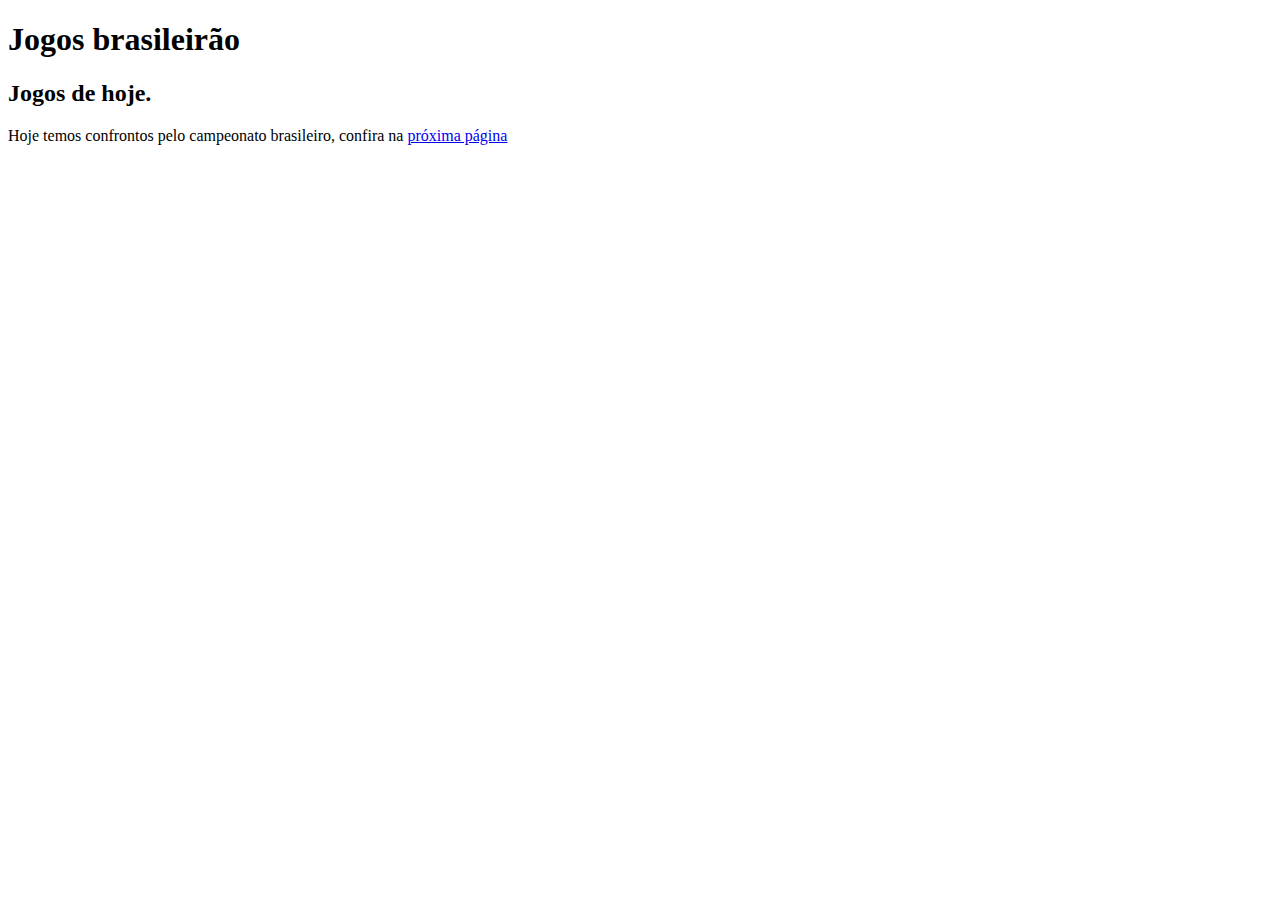
<file: links/index.html>
<!DOCTYPE html>
<html lang="pt-br">
<head>
    <meta charset="UTF-8">
    <meta name="viewport" content="width=device-width, initial-scale=1.0">
    <title>Links</title>
</head>
<body>
    <h1>Jogos brasileirão</h1>
    <h2>Jogos de hoje.</h2>
    <p>Hoje temos confrontos pelo campeonato brasileiro, confira na <a href="confonto.html" rel="next">próxima página</a></p>
</body>
</html>
</file>
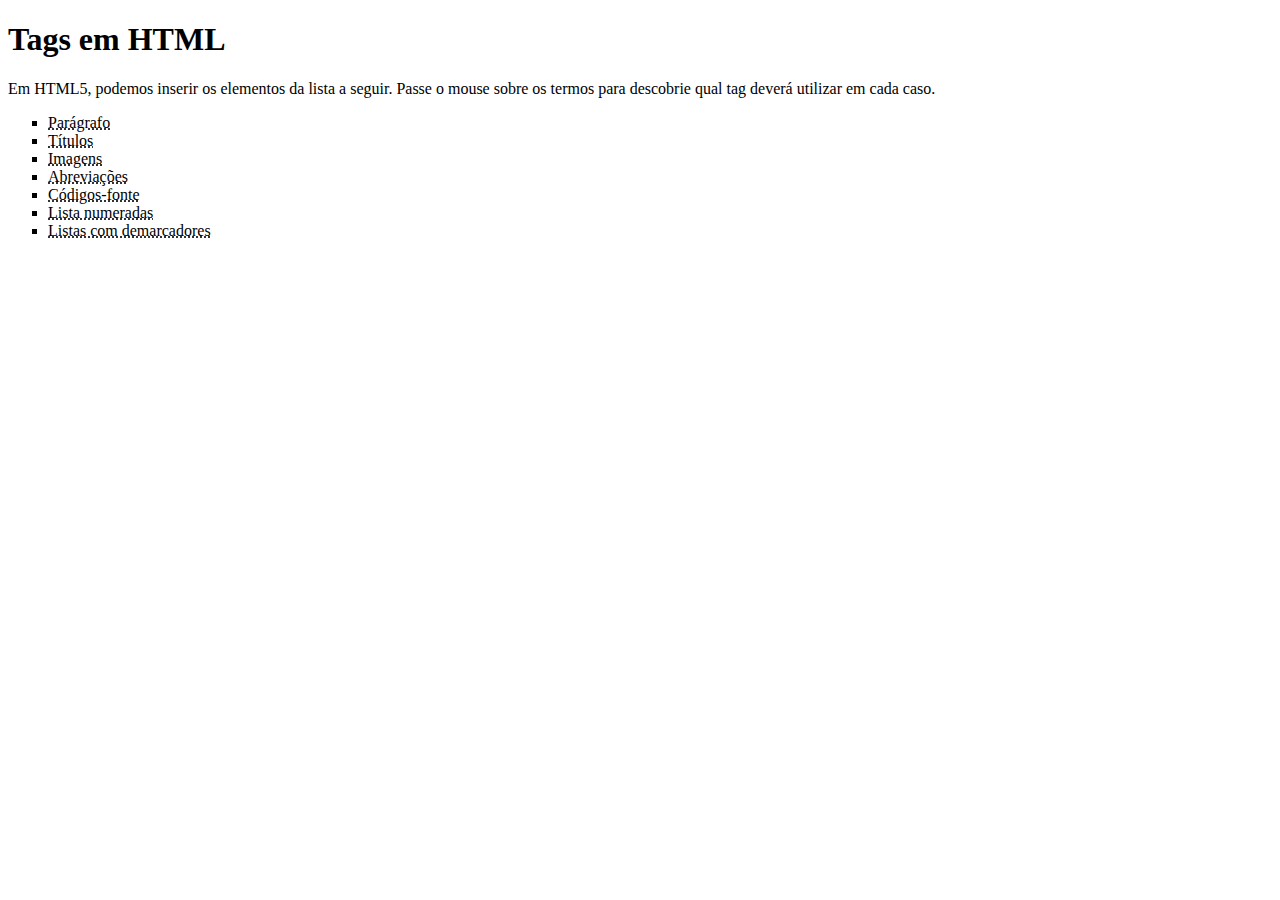
<file: Desafios/desafio006/index.html>
<!DOCTYPE html>
<html lang="pt-br">
<head>
    <meta charset="UTF-8">
    <meta name="viewport" content="width=device-width, initial-scale=1.0">
    <title>Tags HTML</title>
</head>
<body>
    <h1>Tags em HTML</h1>
    <p>Em HTML5, podemos inserir os elementos da lista a seguir. Passe o mouse sobre os termos para descobrie qual tag deverá utilizar em cada caso.</p>
    <ul type="square">
        <li><abbr title="Use a tag <p>">Parágrafo</abbr></li>
        <li><abbr title="Use a tag <h>">Títulos</abbr></li>
        <li><abbr title="Use a tag img>">Imagens</abbr></li>
        <li><abbr title="Use a tag <abbr>">Abreviações</abbr></li>
        <li><abbr title="Use a tag <code>">Códigos-fonte</abbr></li>
        <li><abbr title="Use a tag <ol>">Lista numeradas</abbr></li>
        <li><abbr title="Use a tag <ul>">Listas com demarcadores</abbr></li>
    </ul>
</body>
</html>
</file>
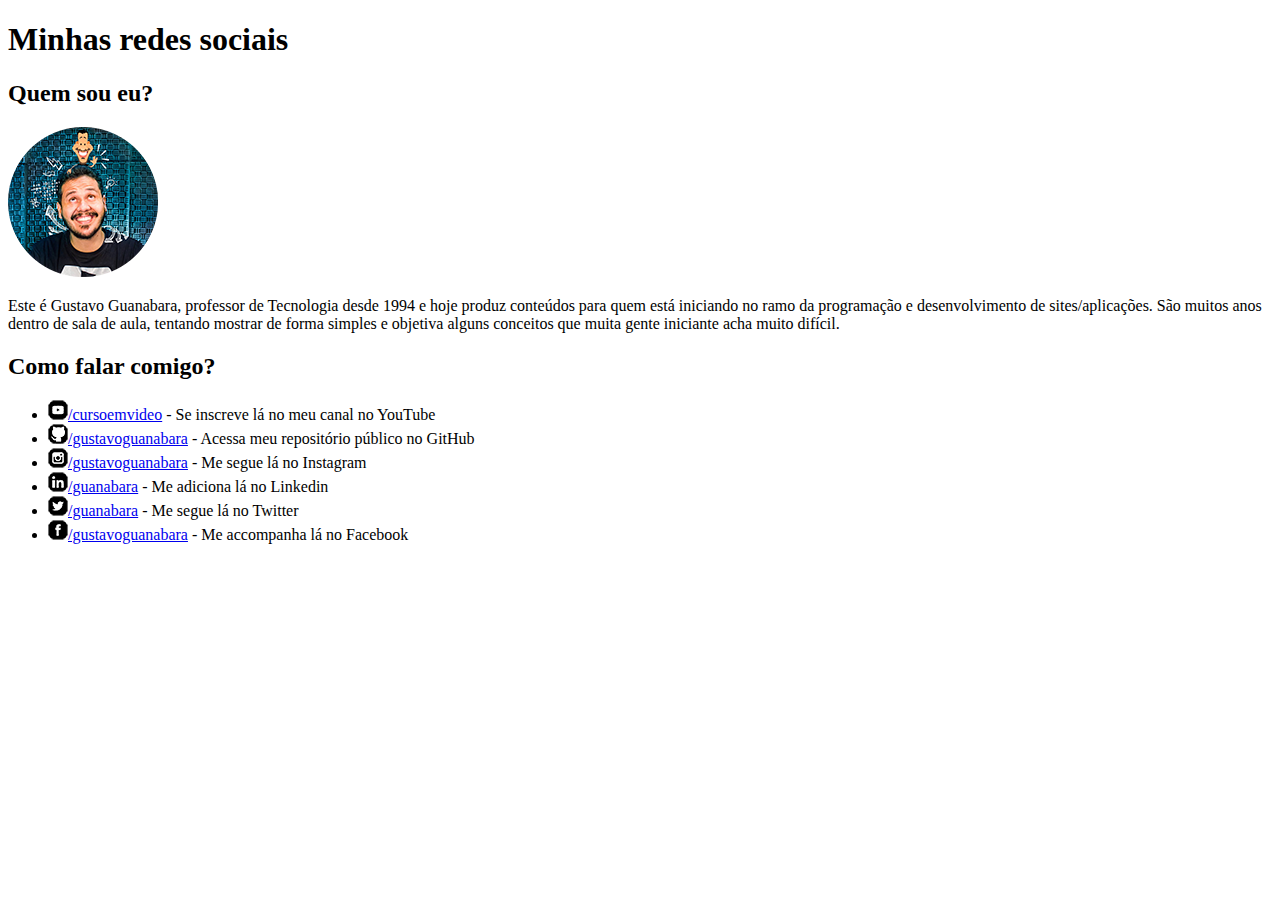
<file: Desafios/desafio007/index.html>
<!DOCTYPE html>
<html lang="pt-br">
<head>
    <meta charset="UTF-8">
    <meta name="viewport" content="width=device-width, initial-scale=1.0">
    <title>Social</title>
</head>
<body>
    <h1>Minhas redes sociais</h1>
    <h2>Quem sou eu?</h2>
    <img src="imagem/foto-perfil-guanabara.png" alt="">
    <p>Este é Gustavo Guanabara, professor de Tecnologia desde 1994 e hoje produz conteúdos para quem está iniciando no ramo da programação e desenvolvimento de sites/aplicações. São muitos anos dentro de sala de aula, tentando mostrar de forma simples e objetiva alguns conceitos que muita gente iniciante acha muito difícil.</p>
    <h2>Como falar comigo?</h2>
    <ul>
        <li><img src="imagem/icone-youtube.png" alt=""><a href="https://youtube.com/cursoemvideo" target="_blank" rel="external">/cursoemvideo</a> - Se inscreve lá no meu canal no YouTube</li>
        <li><img src="imagem/icone-github.png" alt=""><a href="https://gustavoguanabara.github.io" target="_blank" rel="external">/gustavoguanabara</a> - Acessa meu repositório público no GitHub</li>
        <li><img src="imagem/icone-instagram.png" alt=""><a href="https://instagram.com/gustavoguanabara" target="_blank" rel="external">/gustavoguanabara</a> - Me segue lá no Instagram</li>
        <li><img src="imagem/icone-linkedin.png" alt=""><a href="https://br.linkedin.com/guanabara" target="_blank" rel="external">/guanabara</a> - Me adiciona lá no Linkedin</li>
        <li><img src="imagem/icone-twitter.png" alt=""><a href="https://twitter.com/guanabara" target="_blank" rel="external">/guanabara</a> - Me segue lá no Twitter</li>
        <li><img src="imagem/icone-facebook.png" alt=""><a href="https://facebook.com/gustavoguanabara" target="_blank" rel="external">/gustavoguanabara</a> - Me accompanha lá no Facebook</li>
    </ul>
</body>
</html>
</file>
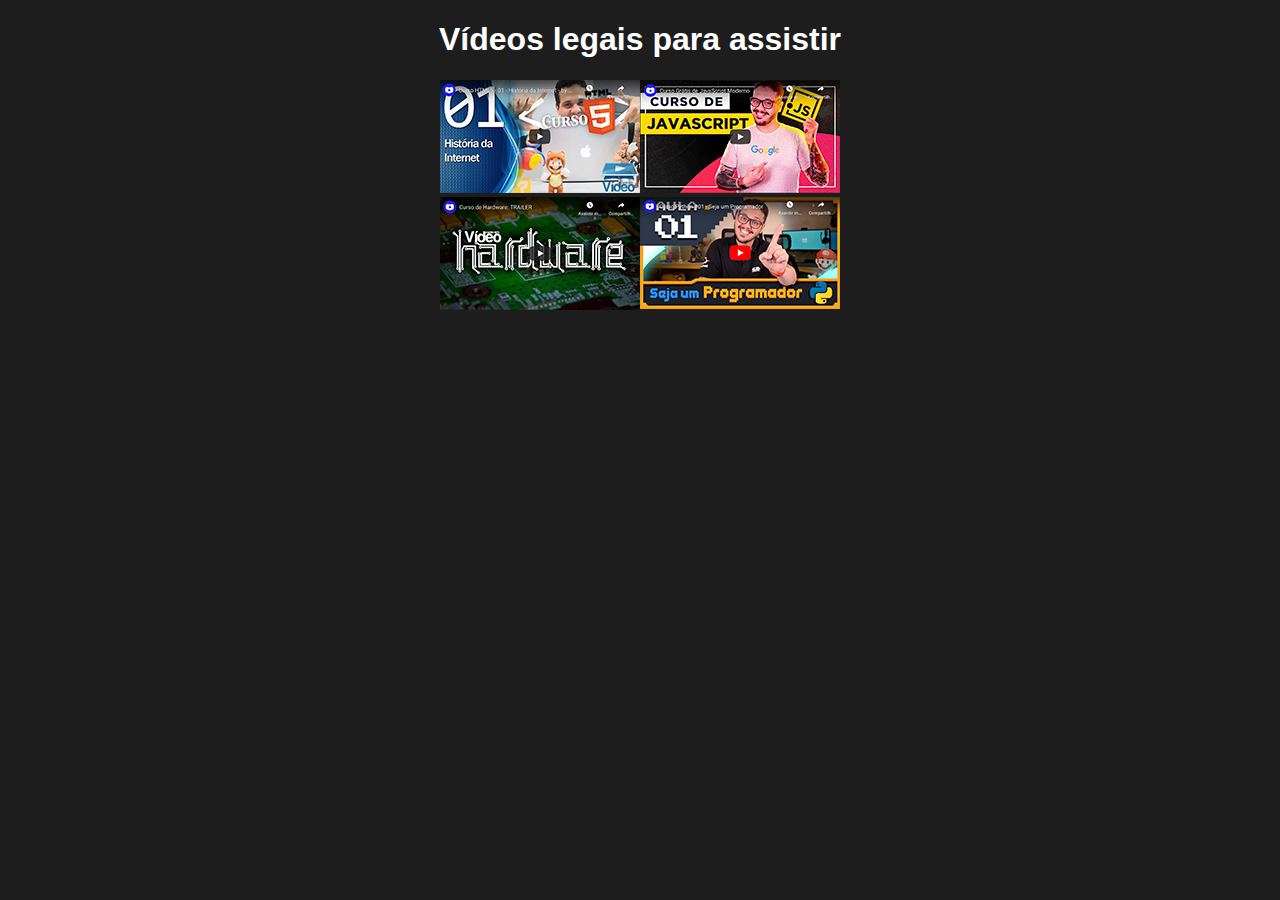
<file: Desafios/desafio009/index.html>
<!DOCTYPE html>
<html lang="pt-br">
<head>
    <meta charset="UTF-8">
    <meta name="viewport" content="width=device-width, initial-scale=1.0">
    <title>Meus vídeos</title>
    <link rel="stylesheet" href="style.css">
</head>
<body>
    <h1>Vídeos legais para assistir</h1>
    <div class="centro">
        <a href="curso-html5.html" rel="next" id="html5"><img src="imagens/thumb-html.png" alt="Curso HTML5"></a>
        <a href="curso-js.html" rel="next" id="js"><img src="imagens/thumb-js.png" alt="Curso JavaScript"></a>
    </div>
    <div class="centro">
        <a href="curso-hardware.html" rel="next" id="hardware"><img src="imagens/thumb-hardware.png" alt="Curso Hardware"></a>
        <a href="curso-python.html" rel="next" id="python"><img src="imagens/thumb-python.png" alt="Curso Python"></a>
    </div>
</body>
</html>
</file>
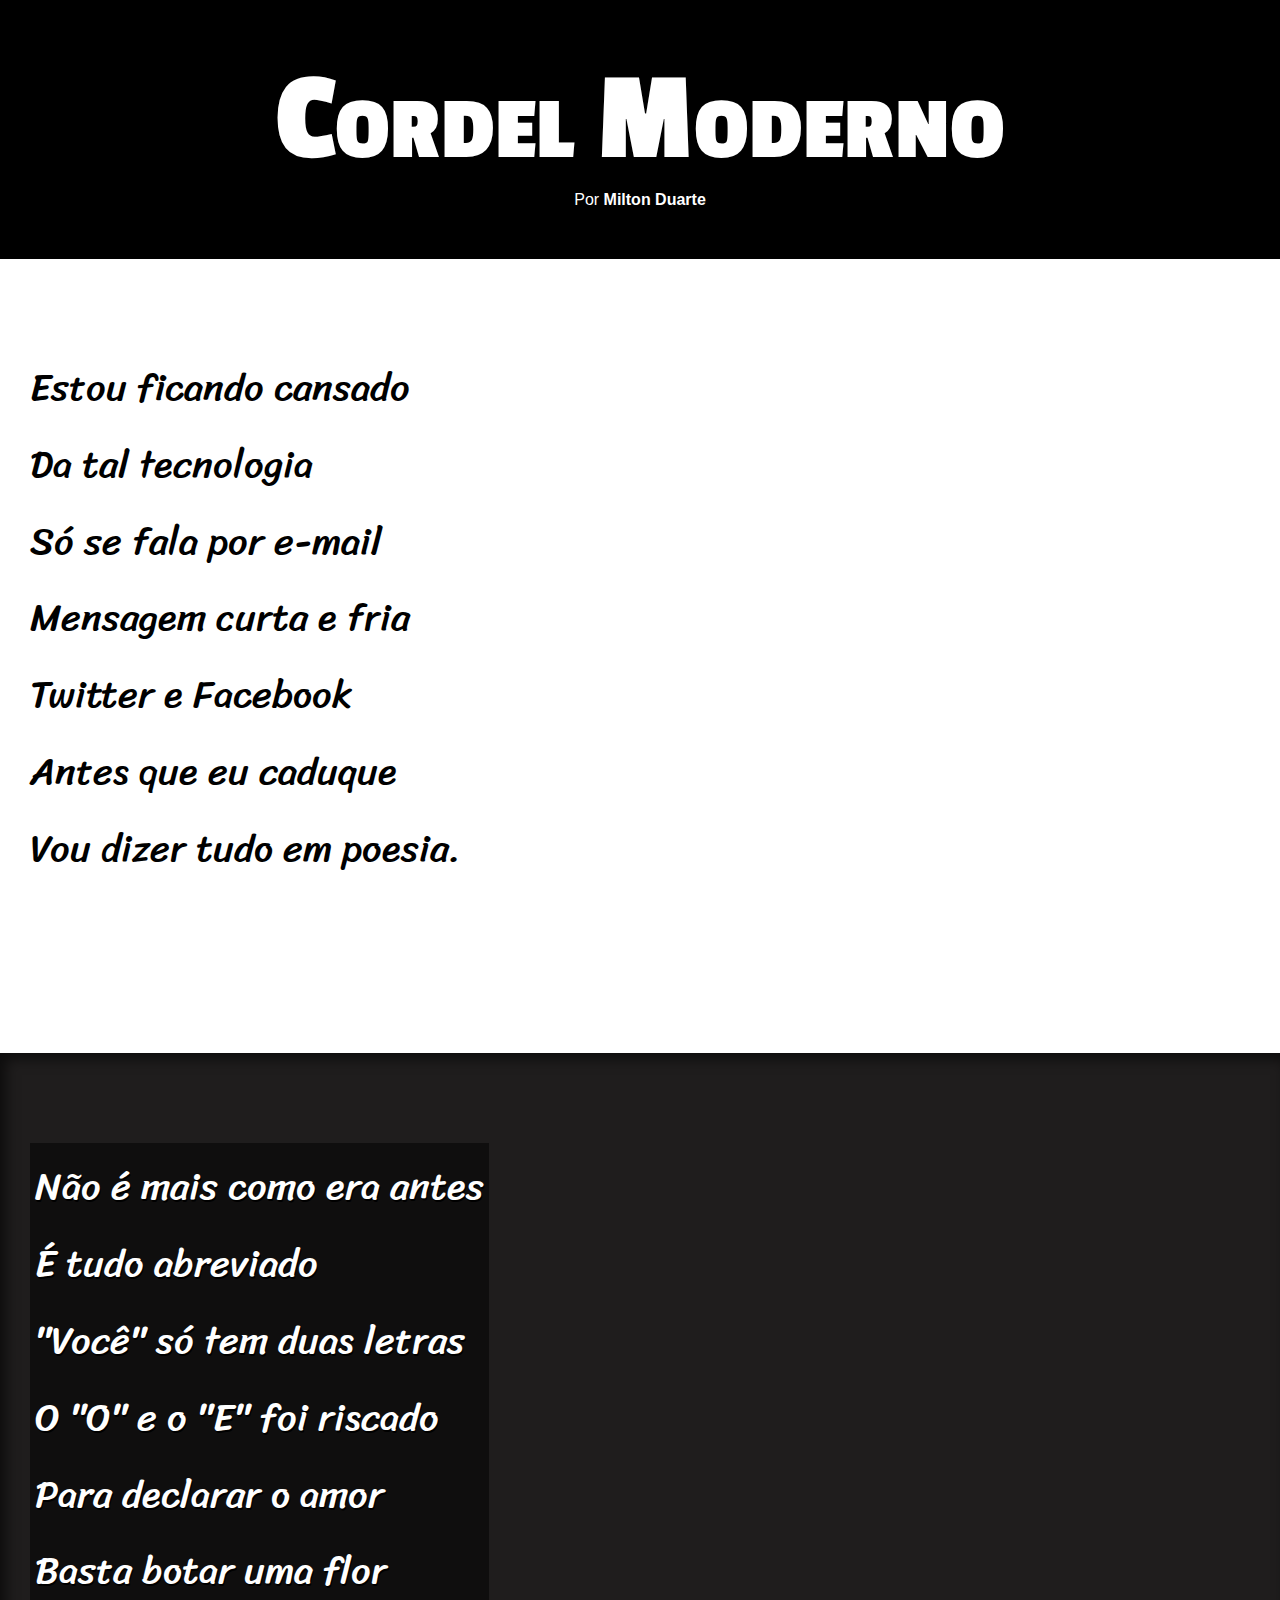
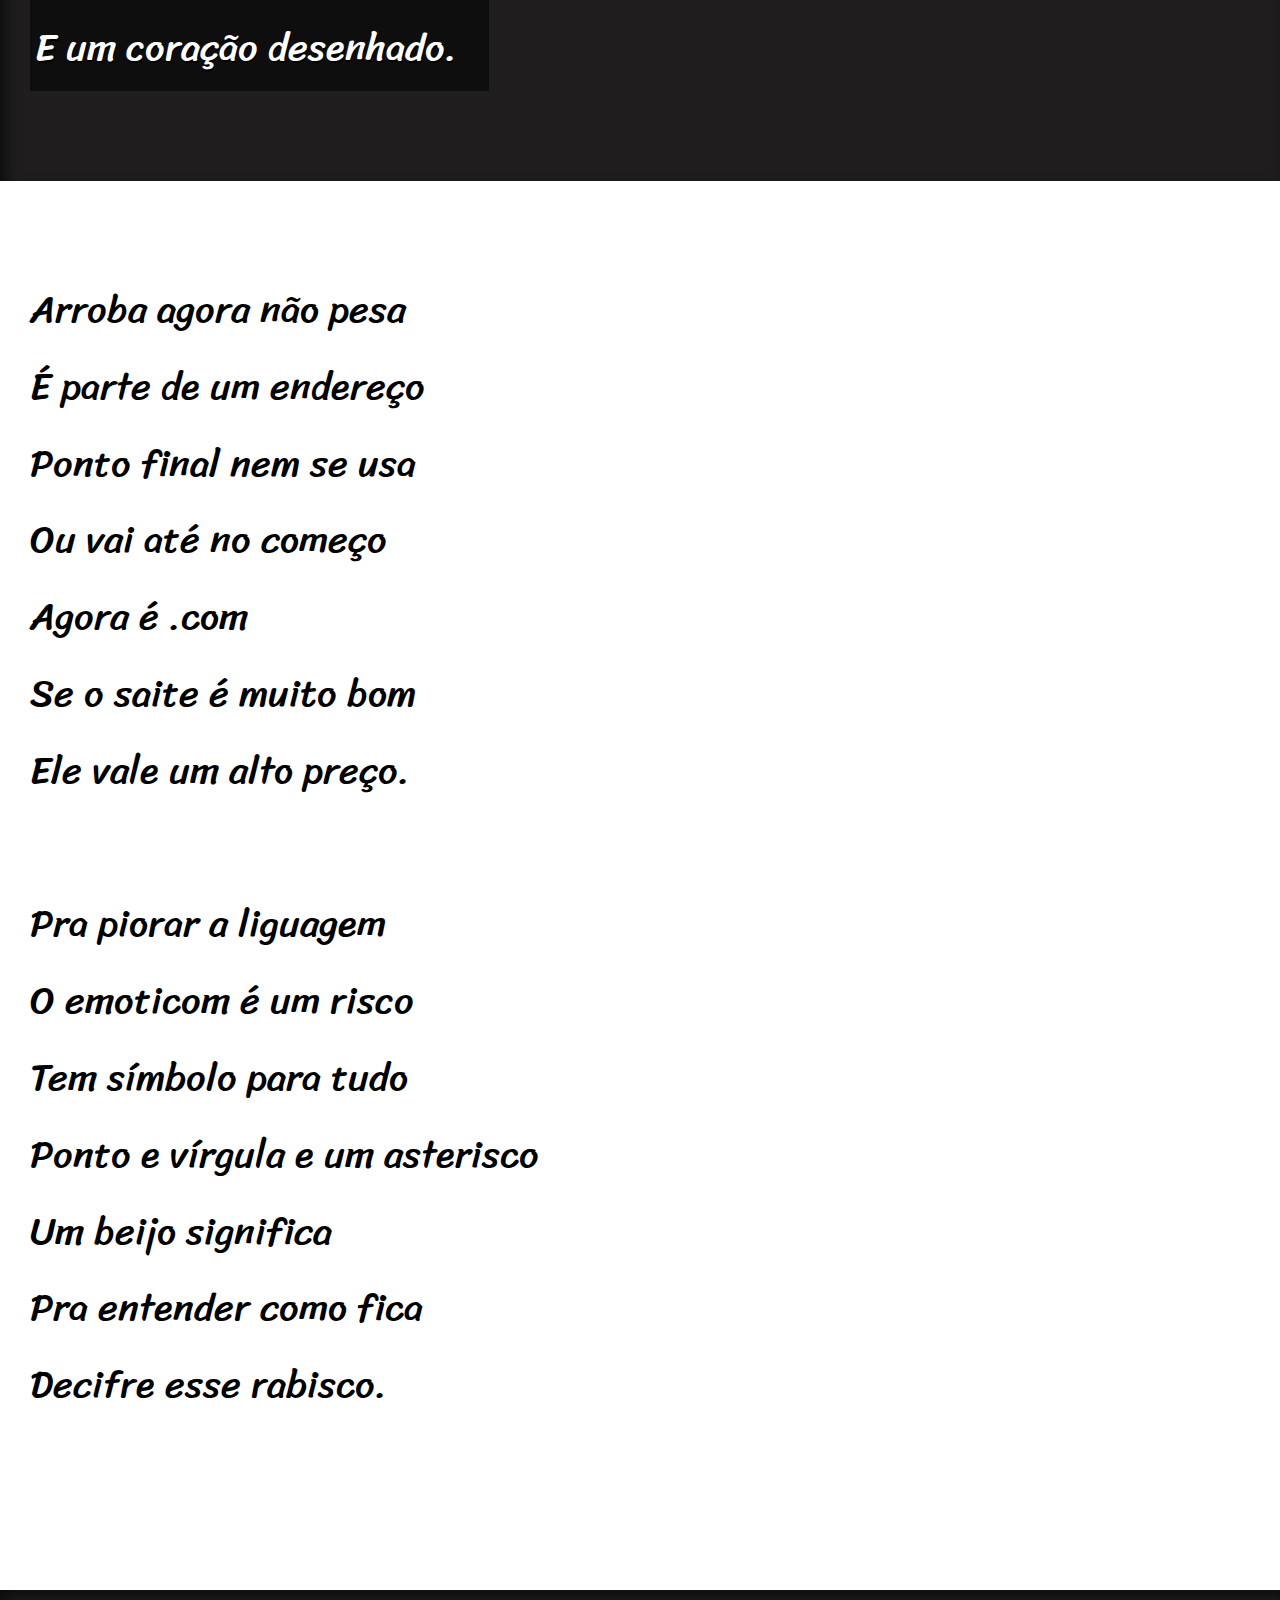
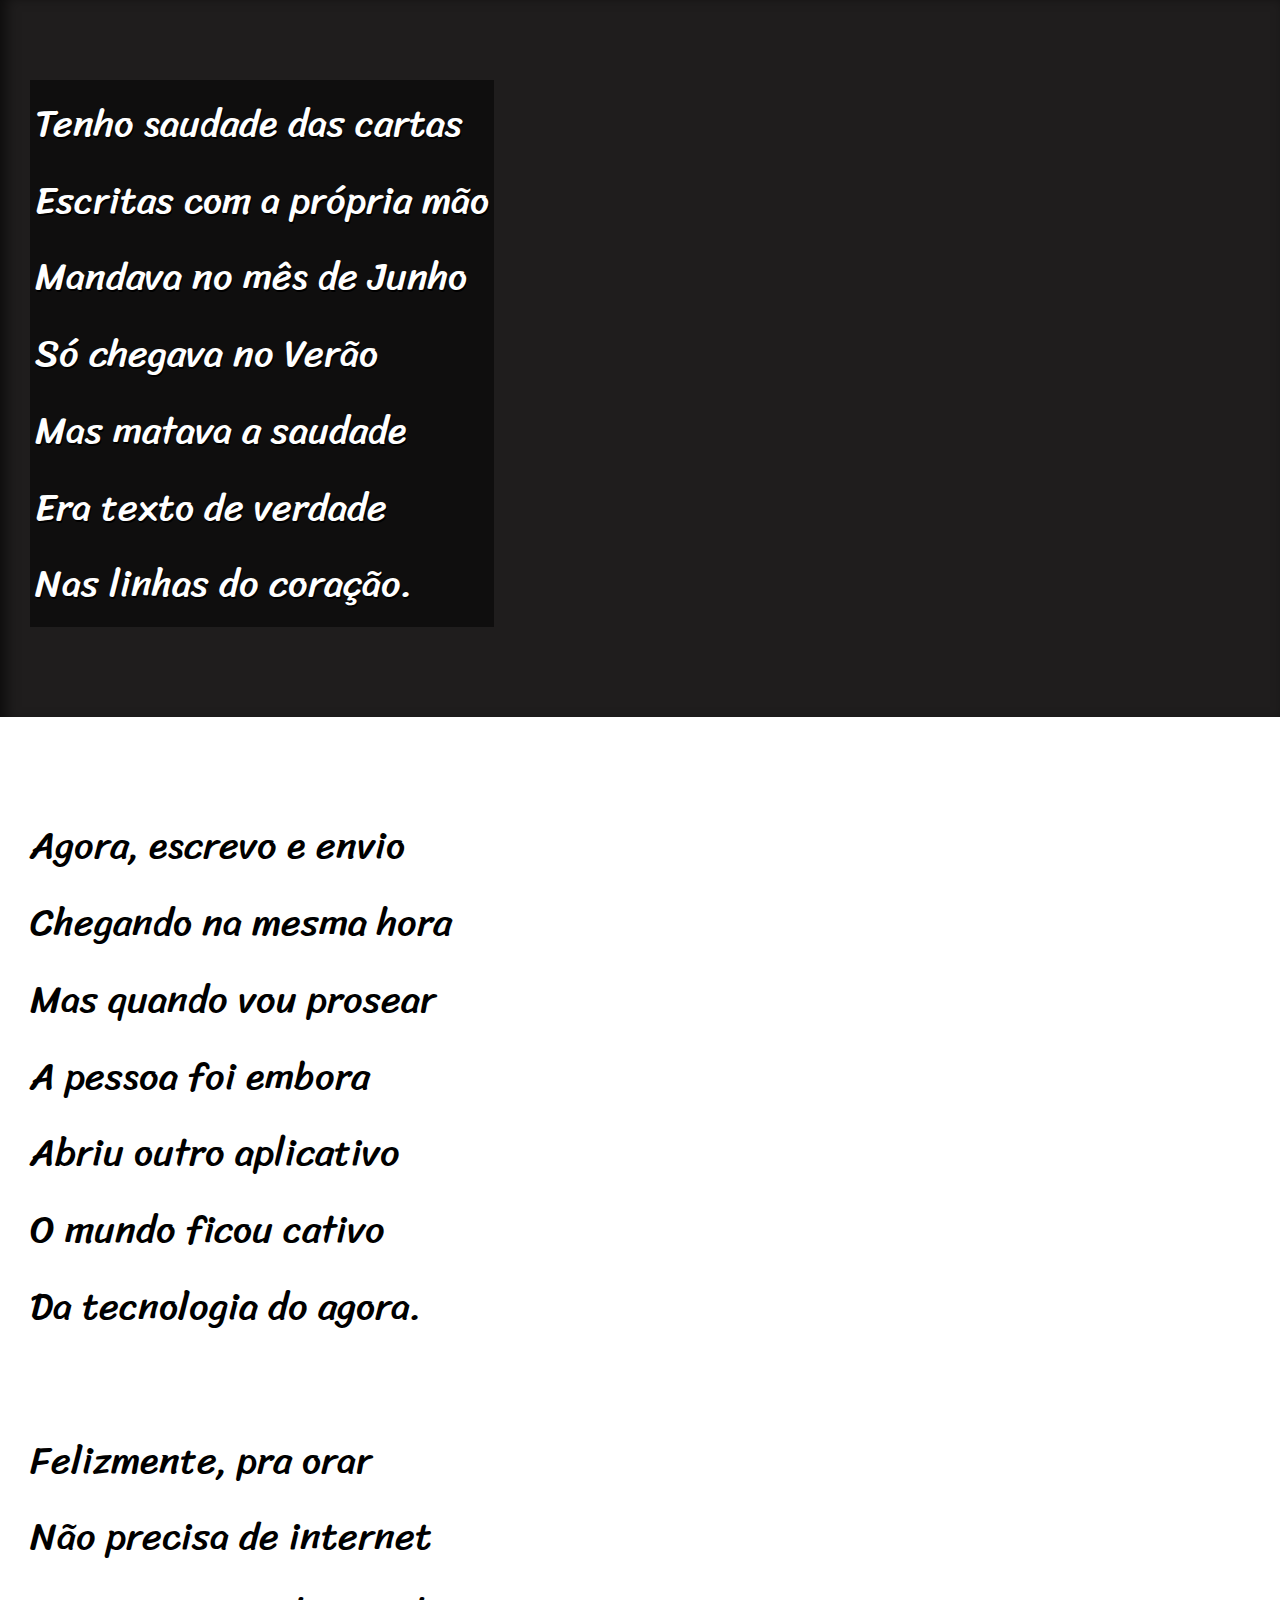
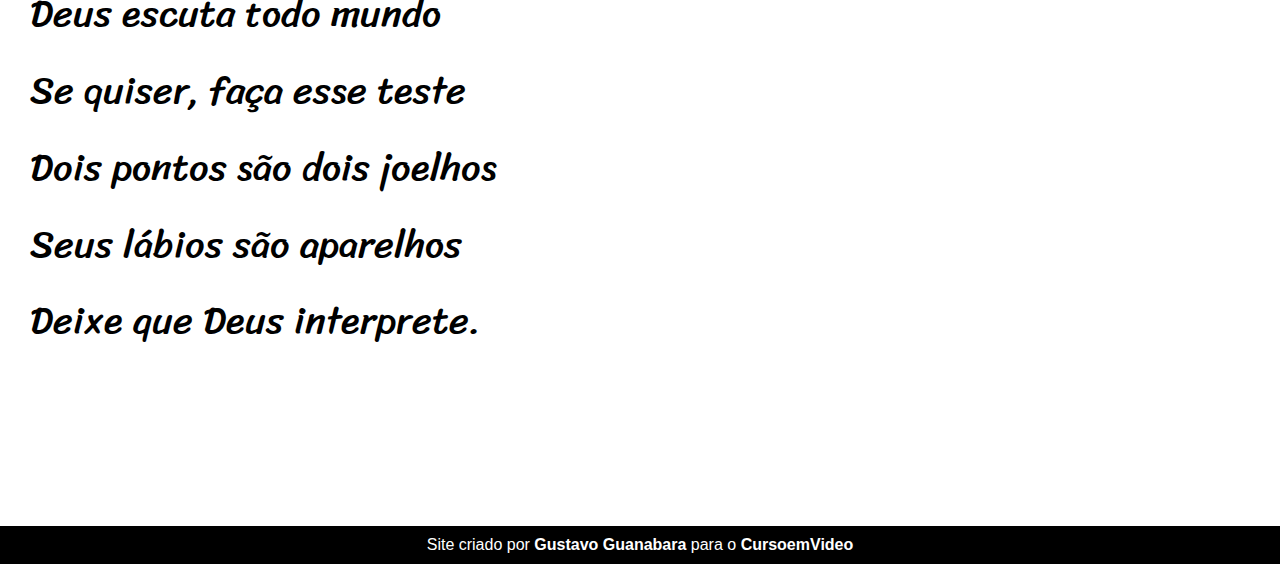
<file: Desafios/df012/index.html>
<!DOCTYPE html>
<html lang="pt-br">
<head>
    <meta charset="UTF-8">
    <meta http-equiv="X-UA-Compatible" content="IE=edge">
    <meta name="viewport" content="width=device-width, initial-scale=1.0">
    <title>Cordel Moderno</title>
    <link rel="stylesheet" href="estilo/style.css">
</head>
<body>
    <header>
        <h1>Cordel Moderno</h1>
        <p>Por <a href="https://www.recantodasletras.com.br/poesias/3186743" target="_blank">Milton Duarte</a></p>
       
    </header>

    <section class="normal">
        <p>
            Estou ficando cansado <br>
            Da tal tecnologia <br>
            Só se fala por e-mail <br>
            Mensagem curta e fria <br>
            Twitter e Facebook <br>
            Antes que eu caduque <br>
            Vou dizer tudo em poesia.
        </p>
    </section>

    <section class="imagem" id="img01">
        <p>
            Não é mais como era antes <br>
            É tudo abreviado <br>
            "Você" só tem duas letras <br>
            O "O" e o "E" foi riscado <br>
            Para declarar o amor <br>
            Basta botar uma flor <br>
            E um coração desenhado.
        </p>
    </section>
  
    <section class="normal">
        <p>
            Arroba agora não pesa <br>
            É parte de um endereço <br>
            Ponto final nem se usa <br>
            Ou vai até no começo <br>
            Agora é .com <br>
            Se o saite é muito bom <br>
            Ele vale um alto preço. <br>
        </p>
        <p>
            Pra piorar a liguagem <br>
            O emoticom é um risco <br>
            Tem símbolo para tudo <br>
            Ponto e vírgula e um asterisco <br>
            Um beijo significa <br>
            Pra entender como fica <br>
            Decifre esse rabisco.
        </p>
    </section>
  
    <section class="imagem" id="img02">
        <p>
            Tenho saudade das cartas <br>
            Escritas com a própria mão <br>
            Mandava no mês de Junho <br>
            Só chegava no Verão <br>
            Mas matava a saudade <br>
            Era texto de verdade <br>
            Nas linhas do coração.
        </p>
    </section>
  
    <section class="normal">
        <p>
            Agora, escrevo e envio <br>
            Chegando na mesma hora <br>
            Mas quando vou prosear <br>
            A pessoa foi embora <br>
            Abriu outro aplicativo <br>
            O mundo ficou cativo <br>
            Da tecnologia do agora. <br>
        </p>
        <p>
            Felizmente, pra orar <br>
            Não precisa de internet <br>
            Deus escuta todo mundo <br>
            Se quiser, faça esse teste <br>
            Dois pontos são dois joelhos <br>
            Seus lábios são aparelhos <br>
            Deixe que Deus interprete.
        </p>
    </section>

    <footer>
        <p>Site criado por <a href="https://gustavoguanabara.github.io" target="_blank">Gustavo Guanabara</a> para o <a href="https://www.cursoemvideo.com" target="_blank">CursoemVideo</a></p>
    </footer>
    
</body>
</html>
</file>
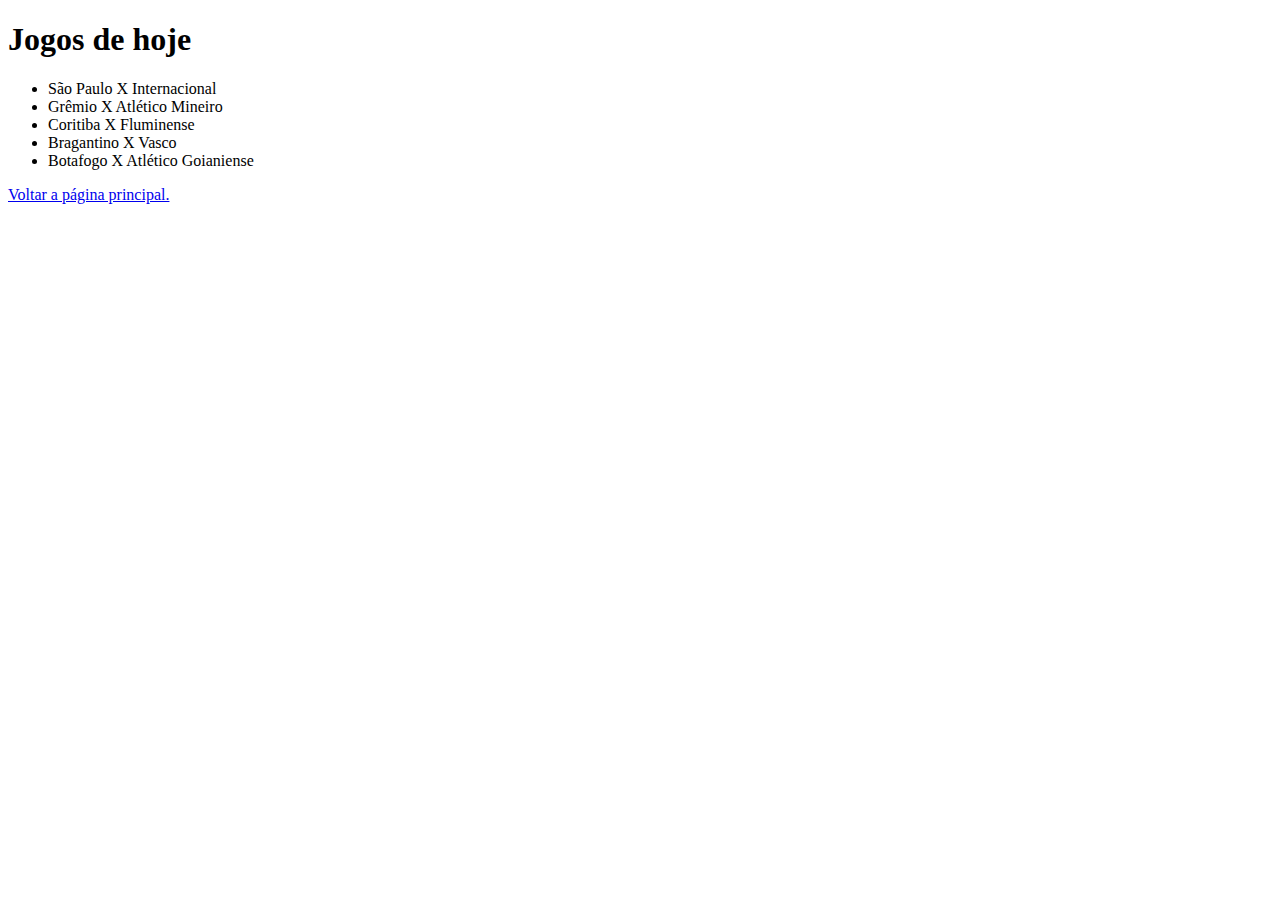
<file: links/confonto.html>
<!DOCTYPE html>
<html lang="pt-br">
<head>
    <meta charset="UTF-8">
    <meta name="viewport" content="width=device-width, initial-scale=1.0">
    <title>Confronto</title>
</head>
<body>
    <h1>Jogos de hoje</h1>
    <ul>
        <li>São Paulo X Internacional</li>
        <li>Grêmio X Atlético Mineiro</li>
        <li>Coritiba X Fluminense</li>
        <li>Bragantino X Vasco</li>
        <li>Botafogo X Atlético Goianiense</li>
    </ul>
    <p><a href="index.html" rel="prev">Voltar a página principal.</a></p>
</body>
</html>
</file>
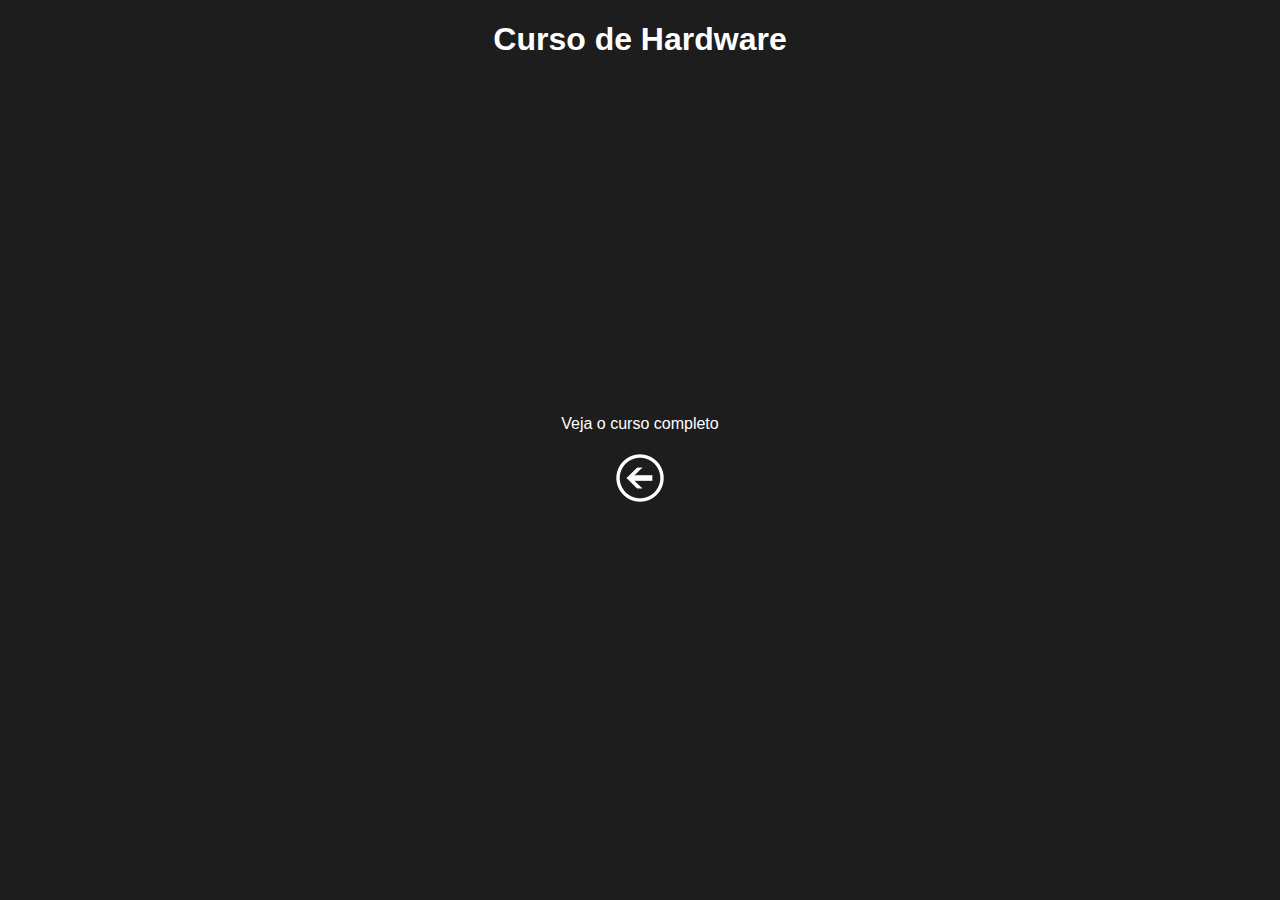
<file: Desafios/desafio009/curso-hardware.html>
<!DOCTYPE html>
<html lang="pt-br">
<head>
    <meta charset="UTF-8">
    <meta name="viewport" content="width=device-width, initial-scale=1.0">
    <title>Hardware</title>
    <link rel="stylesheet" href="style.css">
</head>
<body>
    <h1>Curso de Hardware</h1>
    <iframe class="video" width="560" height="315" src="https://www.youtube.com/embed/iT6E92Kt38o" frameborder="0" allow="accelerometer; autoplay; clipboard-write; encrypted-media; gyroscope; picture-in-picture" allowfullscreen></iframe>
    <a href="https://www.youtube.com/playlist?list=PLHz_AreHm4dn1JHgN9wpbIUhzZmycYQXW" rel="external" target="_blank" class="curso">Veja o curso completo</a>
    <a href="index.html" rel="prev" class="centro"><img src="imagens/voltar.png" alt="Voltar"></a>
</body>
</html>
</file>
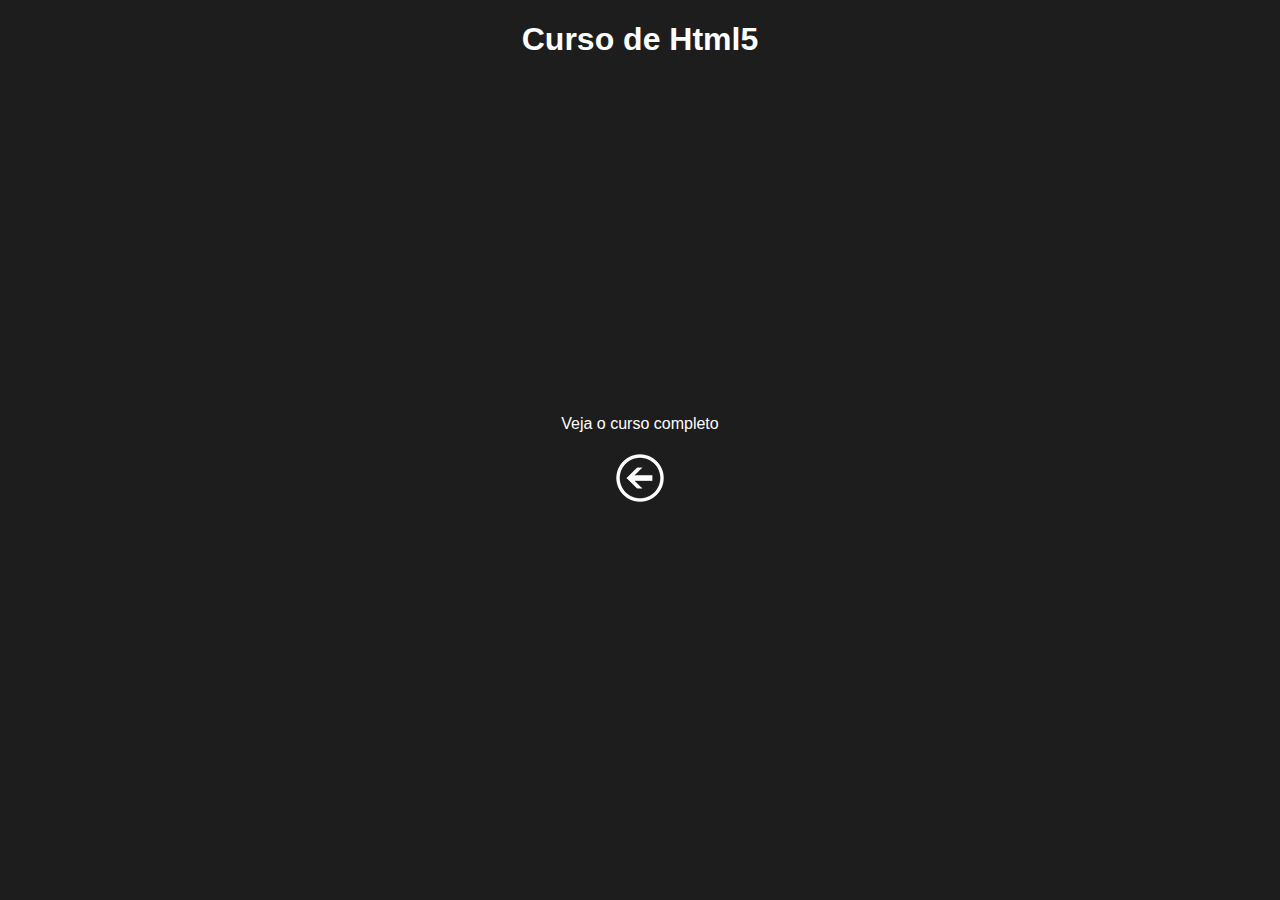
<file: Desafios/desafio009/curso-html5.html>
<!DOCTYPE html>
<html lang="pt-br">
<head>
    <meta charset="UTF-8">
    <meta name="viewport" content="width=device-width, initial-scale=1.0">
    <title>HTML5</title>
    <link rel="stylesheet" href="style.css">
</head>
<body>
    <h1>Curso de Html5</h1>
    <iframe class="video" width="560" height="315" src="https://www.youtube.com/embed/epDCjksKMok" frameborder="0" allow="accelerometer; autoplay; clipboard-write; encrypted-media; gyroscope; picture-in-picture" allowfullscreen></iframe>
    <a href="https://www.youtube.com/watch?v=epDCjksKMok&list=PLHz_AreHm4dlAnJ_jJtV29RFxnPHDuk9o" target="_blank" rel="external" class="curso" >Veja o curso completo</a>
    <a href="index.html" rel="prev" class="centro"><img src="imagens/voltar.png" alt="Voltar"></a>
</body>
</html>
</file>
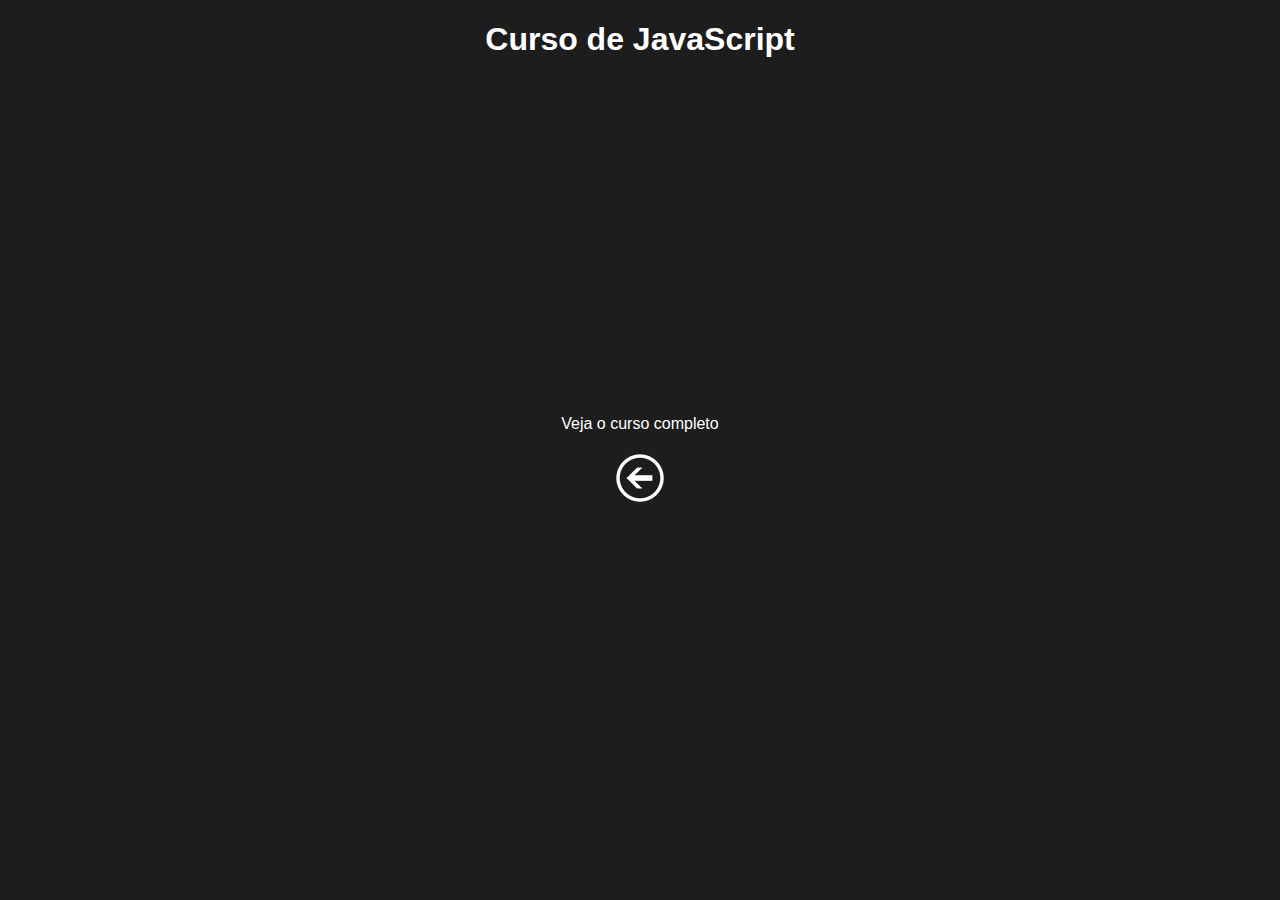
<file: Desafios/desafio009/curso-js.html>
<!DOCTYPE html>
<html lang="pt-br">
<head>
    <meta charset="UTF-8">
    <meta name="viewport" content="width=device-width, initial-scale=1.0">
    <title>JavaScript</title>
    <link rel="stylesheet" href="style.css">
</head>
<body>
    <h1>Curso de JavaScript</h1>
    <iframe class="video" width="560" height="315" src="https://www.youtube.com/embed/BXqUH86F-kA" frameborder="0" allow="accelerometer; autoplay; clipboard-write; encrypted-media; gyroscope; picture-in-picture" allowfullscreen></iframe>
    <a href="https://www.youtube.com/watch?v=BXqUH86F-kA&list=PLHz_AreHm4dlsK3Nr9GVvXCbpQyHQl1o1&index=2" target="_blank" rel="external" class="curso">Veja o curso completo</a>
    <a href="index.html" rel="prev" class="centro"><img src="imagens/voltar.png" alt="Voltar"></a>
</body>
</html>
</file>
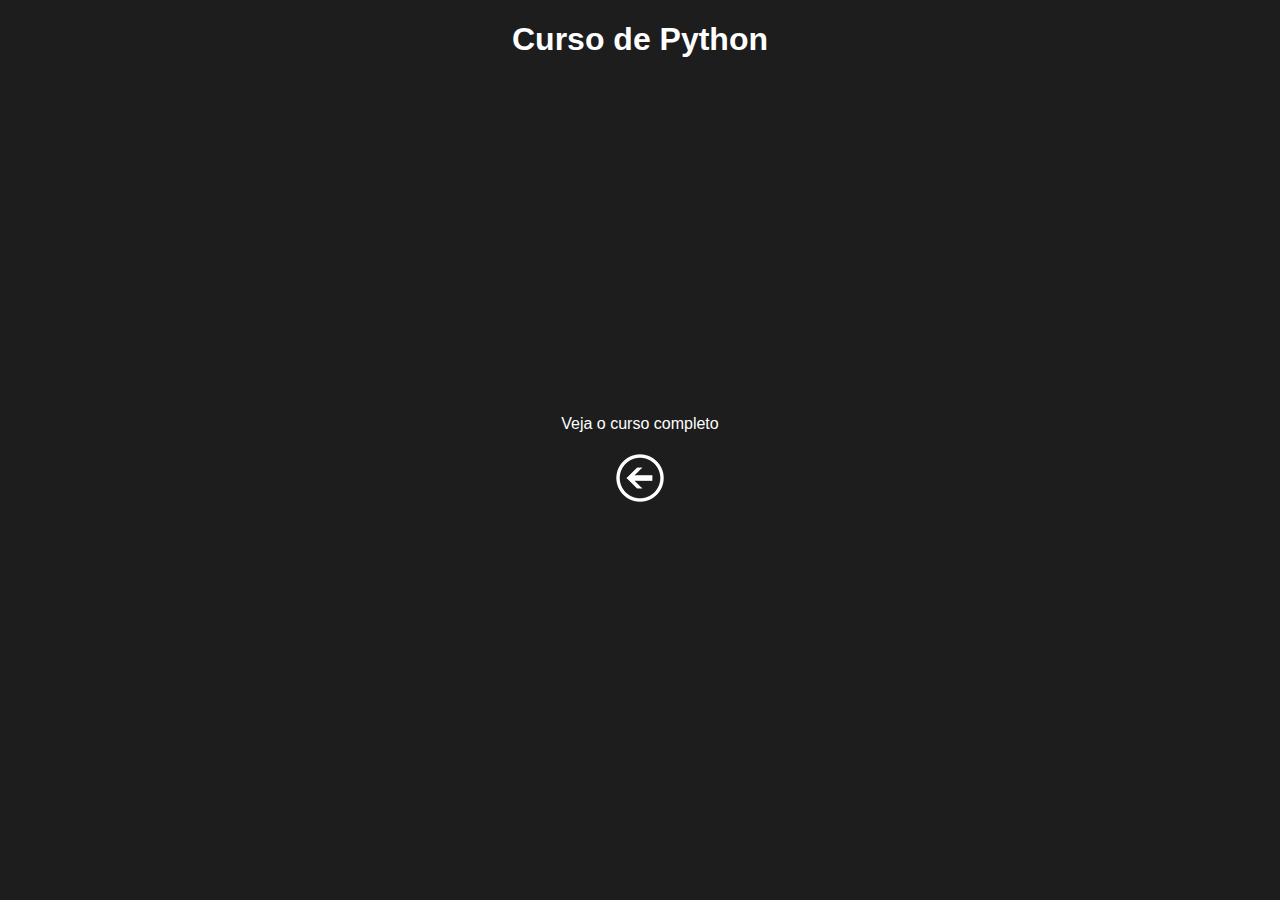
<file: Desafios/desafio009/curso-python.html>
<!DOCTYPE html>
<html lang="pt-br">
<head>
    <meta charset="UTF-8">
    <meta name="viewport" content="width=device-width, initial-scale=1.0">
    <title>Python</title>
    <link rel="stylesheet" href="style.css">
</head>
<body>
    <h1>Curso de Python</h1>
    <iframe class="video" width="560" height="315" src="https://www.youtube.com/embed/S9uPNppGsGo" frameborder="0" allow="accelerometer; autoplay; clipboard-write; encrypted-media; gyroscope; picture-in-picture" allowfullscreen></iframe>
    <a href="https://www.youtube.com/watch?v=S9uPNppGsGo&list=PLvE-ZAFRgX8hnECDn1v9HNTI71veL3oW0&index=2" target="_blank" rel="external" class="curso" >Veja o curso completo</a>
    <a href="index.html" rel="prev" class="centro" ><img src="imagens/voltar.png" alt="Voltar"></a>
</body>
</html>
</file>
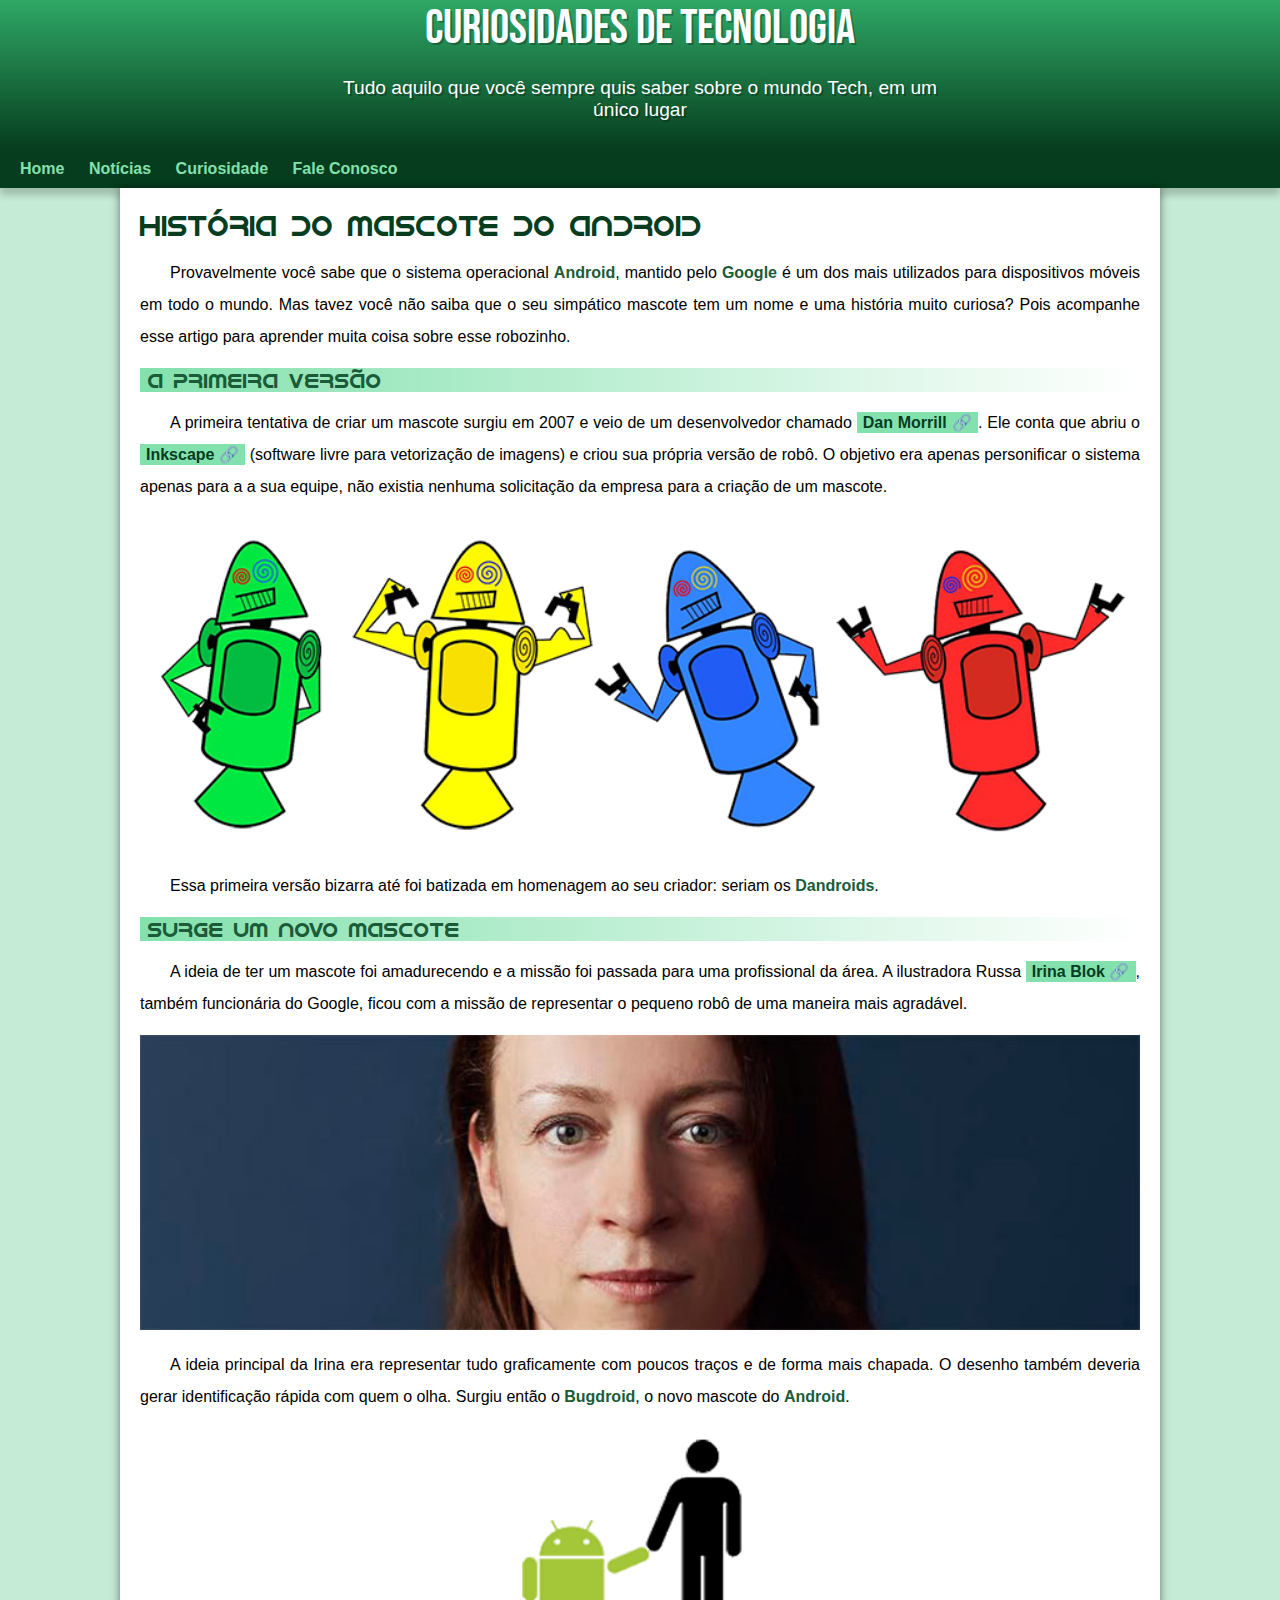
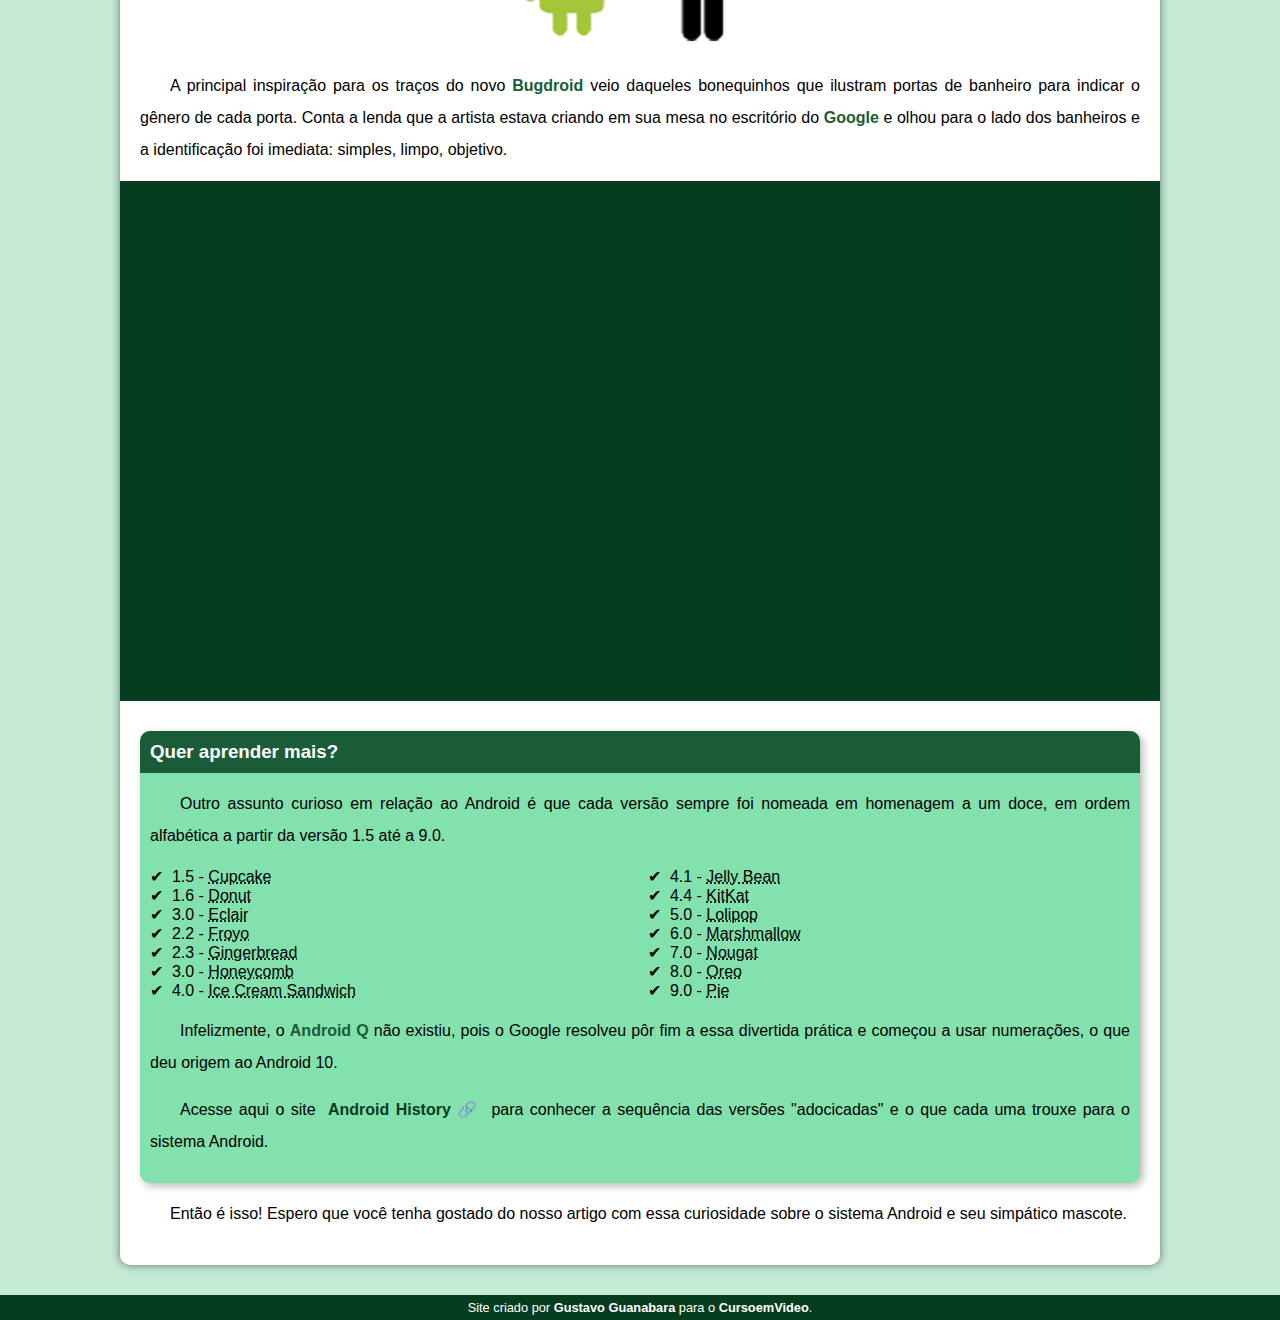
<file: Desafios/desafio010/android.html>
<!DOCTYPE html>
<html lang="pt-br">
<head>
    <meta charset="UTF-8">
    <meta http-equiv="X-UA-Compatible" content="IE=edge">
    <meta name="viewport" content="width=device-width, initial-scale=1.0">
    <title>Como surgiu o robozinho Android</title>
    <link rel="shortcut icon" href="imagens/favicon.ico" type="image/x-icon">
    <link rel="stylesheet" href="estilo/style.css">
</head>
<body>
    <header>
        <h1>Curiosidades de Tecnologia</h1>
        <p>Tudo aquilo que você sempre quis saber sobre o mundo Tech, em um único lugar</p>
    </header>
    
    <nav>
        <a href="#"> Home</a>
        <a href="#"> Notícias</a>
        <a href="#"> Curiosidade</a>
        <a href="#"> Fale Conosco</a>
    </nav>
    <main>
        <article>
            <h1>História do Mascote do Android</h1>

            <p>
                Provavelmente você sabe que o sistema operacional <strong>Android</strong>, mantido pelo <strong>Google</strong>
                é um dos mais utilizados para dispositivos móveis em todo o mundo. Mas tavez
                você não saiba que o seu simpático mascote tem um nome e uma história muito
                curiosa? Pois acompanhe esse artigo para aprender muita coisa sobre esse robozinho.
            </p>

            <h2>A primeira versão</h2>

            <p>
                A primeira tentativa de criar um mascote surgiu em 2007 e veio de um desenvolvedor
                chamado <a href="https://androidcommunity.com/dan-morrill-shows-us-the-android-mascot-that-almost-was-20130103/" target="_blank" class="externo">Dan Morrill</a>. Ele conta que abriu o <a href="https://androidcommunity.com/dan-morrill-shows-us-the-android-mascot-that-almost-was-20130103/" target="_blank" class="externo">Inkscape</a> (software livre para vetorização
                de imagens) e criou sua própria versão de robô. O objetivo era apenas personificar
                o sistema apenas para a a sua equipe, não existia nenhuma solicitação da empresa
                para a criação de um mascote.
            </p>

            <picture>
                <source media="(max-width: 670px )" srcset="imagens/dan-droids-pq.png">
                <img src="imagens/dan-droids.png" alt="Primeira versão do mascote do Android">
            </picture>

            <p>Essa primeira versão bizarra até foi batizada em homenagem ao seu criador: seriam os <strong>Dandroids</strong>.</p>

            <h2>Surge um novo mascote</h2>

            <p>
                A ideia de ter um mascote foi amadurecendo e a missão foi passada para uma
                profissional da área. A ilustradora Russa <a href="https://www.irinablok.com/android" target="_blank" class="externo">Irina Blok</a>, também funcionária do
                Google, ficou com a missão de representar o pequeno robô de uma maneira mais
                agradável.
            </p>

            <picture>
                <source media="(max-width:670px )" srcset="imagens/irina-blok-pq.jpg">
                <img src="imagens/irina-blok.jpg" alt="Irina Blok criadora do Bugdroid">
            </picture>

            <p>
                A ideia principal da Irina era representar tudo graficamente com poucos traços
                 e de forma mais chapada. O desenho também deveria gerar identificação rápida
                com quem o olha. Surgiu então o <strong>Bugdroid</strong>, o novo mascote do <strong>Android</strong>.
            </p>

            <img src="imagens/bugdroid.png" class="pequena" alt="Bugdroid">

            <p>
                A principal inspiração para os traços do novo <strong>Bugdroid</strong> veio daqueles bonequinhos
                que ilustram portas de banheiro para indicar o gênero de cada porta. Conta a lenda
                que a artista estava criando em sua mesa no escritório do <strong>Google</strong> e olhou para o
                lado dos banheiros e a identificação foi imediata: simples, limpo, objetivo.
            </p>

            <div class="video">
                <iframe width="560" height="315" src="https://www.youtube.com/embed/l2UDgpLz20M" title="YouTube video player" frameborder="0" allow="accelerometer; autoplay; clipboard-write; encrypted-media; gyroscope; picture-in-picture" allowfullscreen></iframe>
            </div>
            
            
            <aside>
                <h3>Quer aprender mais?</h3>
                <p>
                    Outro assunto curioso em relação ao Android é que cada versão sempre foi nomeada
                    em homenagem a um doce, em ordem alfabética a partir da versão 1.5 até a 9.0.
                </p>
                <ul>
                    <li>1.5 - <abbr title="Bolo de Copo">Cupcake</abbr></li>
                    <li>1.6 - <abbr title="Rosquinha">Donut</abbr></li>
                    <li>3.0 - <abbr title="Bomba">Eclair</abbr></li>
                    <li>2.2 - <abbr title="Iogurte Congelado">Froyo</abbr></li>
                    <li>2.3 - <abbr title="Biscoito de Gengibre">Gingerbread</abbr></li>
                    <li>3.0 - <abbr title="Favo de Mel">Honeycomb</abbr></li>
                    <li>4.0 - <abbr title="Sanduiche de Sorvete">Ice Cream Sandwich</abbr></li>
                    <li>4.1 - <abbr title="Jujuba">Jelly Bean</abbr></li>
                    <li>4.4 - <abbr title="KitKat">KitKat</abbr></li>
                    <li>5.0 - <abbr title="Pirulito">Lolipop</abbr></li>
                    <li>6.0 - <abbr title="Marshmallow">Marshmallow</abbr></li>
                    <li>7.0 - <abbr title="Torrone">Nougat</abbr></li>
                    <li>8.0 - <abbr title="Oreo">Oreo</abbr></li>
                    <li>9.0 - <abbr title="Torta">Pie</abbr></li>
                </ul>
                <p>Infelizmente, o <strong>Android Q</strong> não existiu, pois o Google resolveu pôr fim a essa divertida prática e começou a usar numerações, o que deu origem ao Android 10.</p>
                <p>Acesse aqui o site <a href="https://www.android.com/intl/en_uk/history/#/donut" target="_blank" class="externo">Android History</a> para conhecer a sequência das versões "adocicadas" e o que cada uma trouxe para o sistema Android.</p>
            </aside>
               

            <p>Então é isso! Espero que você tenha gostado do nosso artigo com essa curiosidade sobre o sistema Android e seu simpático mascote.</p>
        </article>
    </main>
    <footer>Site criado por <a href="https://gustavoguanabara.github.io/" target="_blank">Gustavo Guanabara</a> para o <a href="https://www.youtube.com/c/CursoemV%C3%ADdeo" target="_blank">CursoemVideo</a>.
    </footer>
    
</body>
</html>
</file>
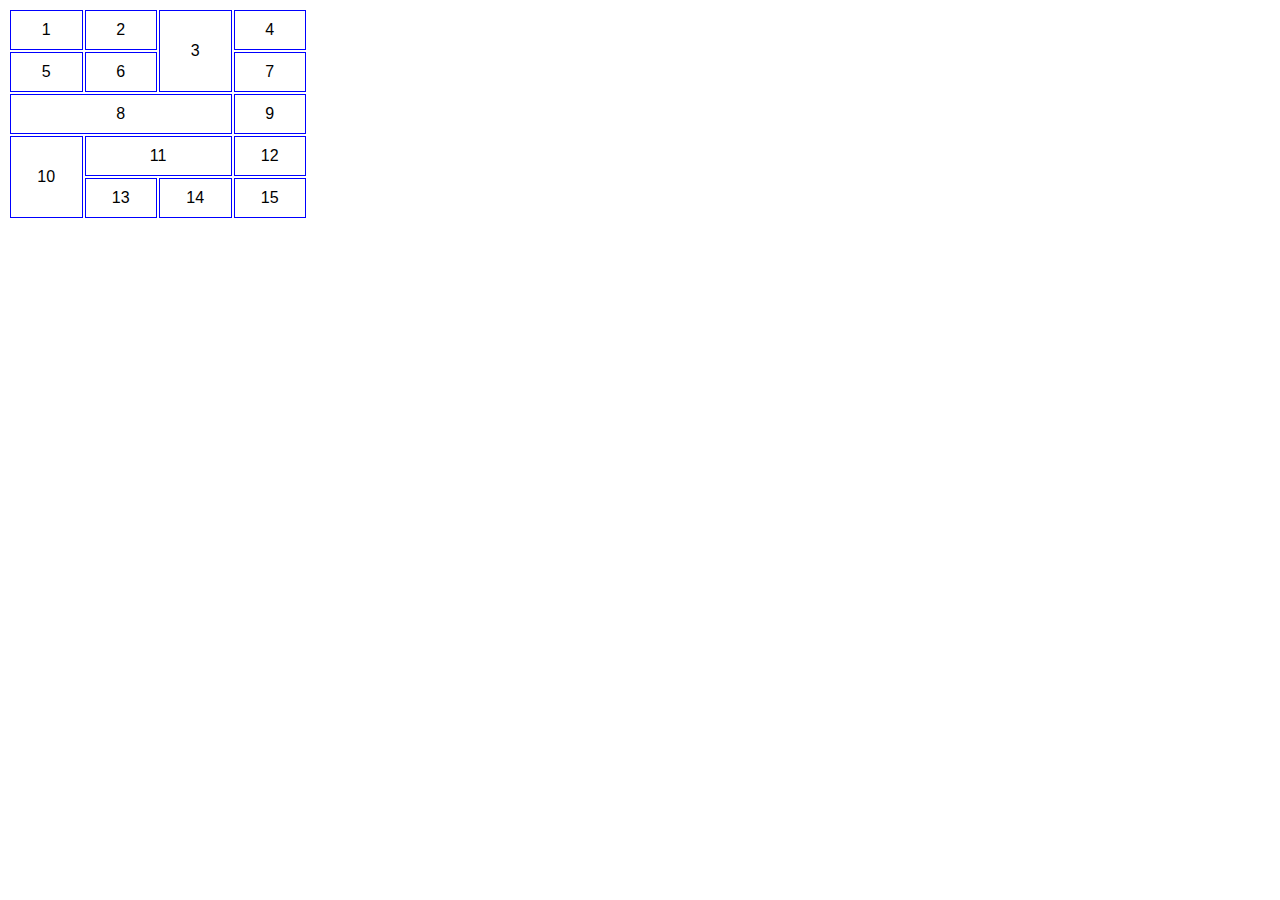
<file: Desafios/df013/desafio01.html>
<!DOCTYPE html>
<html lang="pt-br">
<head>
    <meta charset="UTF-8">
    <meta http-equiv="X-UA-Compatible" content="IE=edge">
    <meta name="viewport" content="width=device-width, initial-scale=1.0">
    <title>Tabela</title>
    <style>
        body{
            font-family: Arial, Helvetica, sans-serif;
        }

        table{
            width: 300px;
            
        }

        td{
            border: 1px solid blue;
            padding: 10px;
            text-align: center;
        }
    </style>
</head>
<body>
    <table>
        <tr>
            <td>1</td>
            <td>2</td>
            <td rowspan="2">3</td>
            <td>4</td>
        </tr>
        <tr>
            <td>5</td>
            <td>6</td>
            <td>7</td>
           
        </tr>
        <tr>
            <td colspan="3">8</td>
            <td>9</td>
        </tr>
        <tr>
            
            <td rowspan="2">10</td>
            <td colspan="2">11</td>
            <td>12</td>
        </tr>
        <tr>
            <td>13</td>
            <td>14</td>
            <td>15</td>
            
        </tr>
       
    </table>
</body>
</html>
</file>
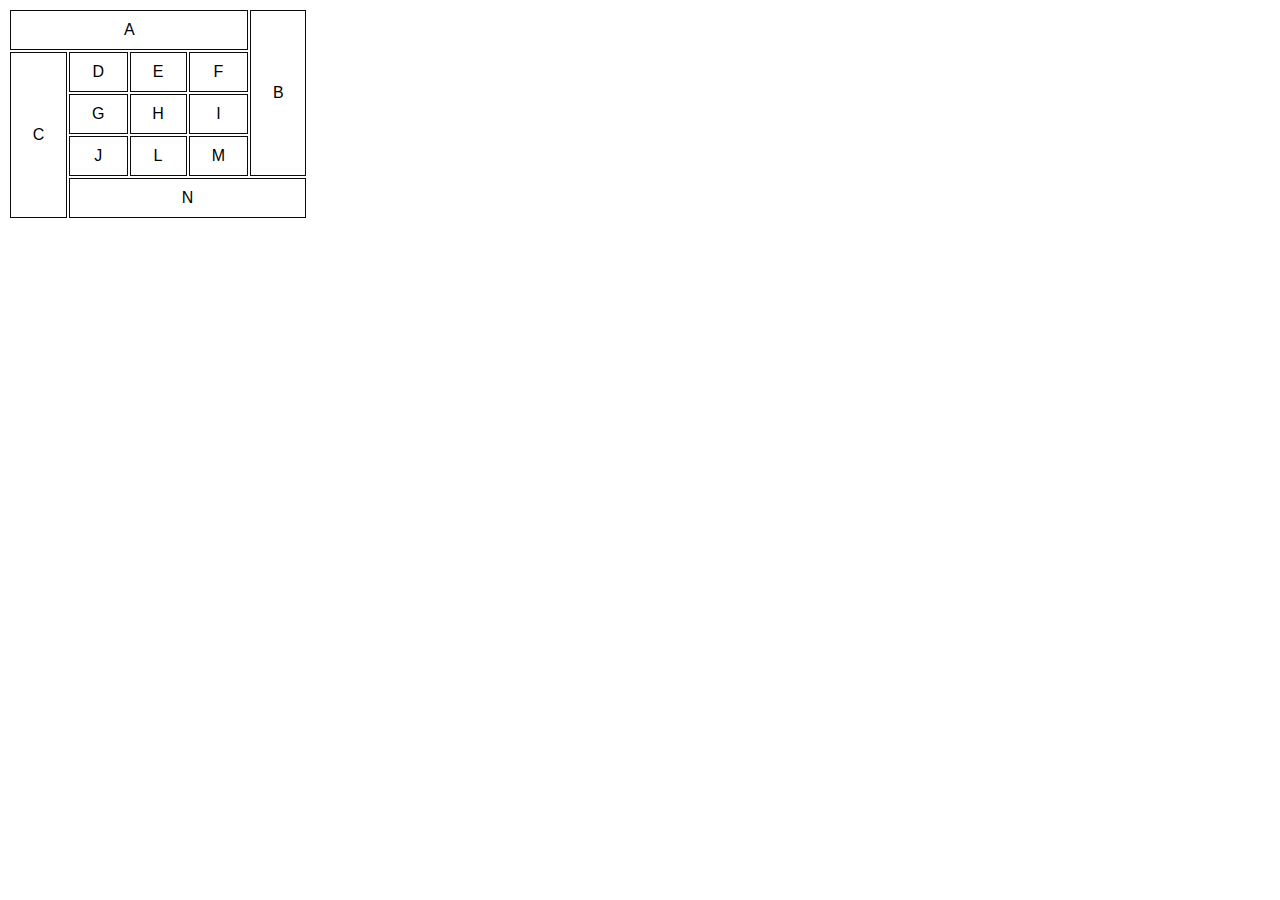
<file: Desafios/df013/desafio13-02.html>
<!DOCTYPE html>
<html lang="pt-br">
<head>
    <meta charset="UTF-8">
    <meta http-equiv="X-UA-Compatible" content="IE=edge">
    <meta name="viewport" content="width=device-width, initial-scale=1.0">
    <title>Tabelas</title>
    <style>
        body{
            font-family: Arial, Helvetica, sans-serif;
        }

        table{
            width: 300px;
        }
        td{
            border: 1px solid rgb(11, 11, 14);
            padding: 10px;
            text-align: center;
        }
    </style>
</head>
<body>
    <table>
        <tr>
            <td colspan="4">A</td>
            <td rowspan="4">B</td>            
        </tr>
        <tr>
            <td rowspan="4">C</td>
            <td>D</td>
            <td>E</td> 
            <td>F</td>           
        </tr>
        <tr>
            <td>G</td>
            <td>H</td> 
            <td>I</td>           
        </tr>
        <tr>
            <td>J</td>
            <td>L</td>  
            <td>M</td>          
        </tr>
        <tr>
            <td colspan="4">N</td>      
        </tr>
       
    </table>
</body>
</html>
</file>
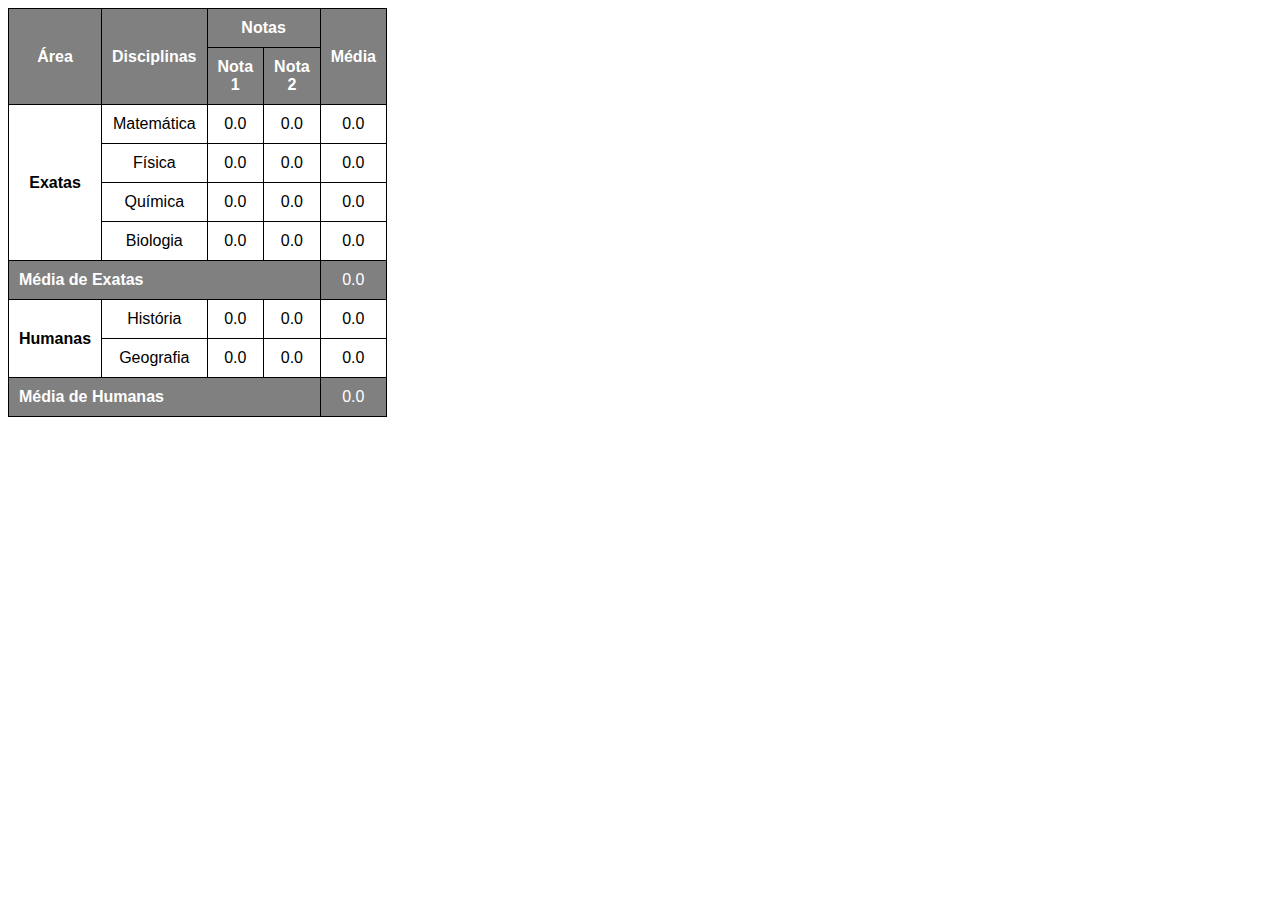
<file: Desafios/df014/desafio014.html>
<!DOCTYPE html>
<html lang="pt-br">
<head>
    <meta charset="UTF-8">
    <meta http-equiv="X-UA-Compatible" content="IE=edge">
    <meta name="viewport" content="width=device-width, initial-scale=1.0">
    <title>Tabelas</title>
<style>
    body{
        font-family: Arial, Helvetica, sans-serif;
    }
    table{
        width: 300px;
        border-collapse: collapse;
    }
    thead{
        background-color: gray;
        color: white;
    }
    tbody{
        text-align: center;
    }
    th, td{
        border: 1px solid black;
        padding: 10px;
    }
    th.media{
        text-align: left;
        background-color: gray;
        color: white;
    }
    td.md{
        background-color: gray;
        color: white;
    }
</style>
</head>
<body>
    <table>
        <thead>
            <tr>
                <th rowspan="2" scope="colgroup">Área</th>
                <th rowspan="2" scope="colgroup">Disciplinas</th>
                <th colspan="2">Notas</th>
                <th rowspan="2" scope="colgroup">Média</th>
            </tr>
            <tr>
                <th scope="colgroup">Nota 1</th>
                <th scope="colgroup">Nota 2</th>
            </tr>
        </thead>
        <tbody>
            <tr>
                <th rowspan="4">Exatas</th>
                <td>Matemática</td>
                <td>0.0</td>
                <td>0.0</td>
                <td>0.0</td>
            </tr>
            <tr>
                <td>Física</td>
                <td>0.0</td>
                <td>0.0</td>
                <td>0.0</td>
            </tr>
            <tr>
                <td>Química</td>
                <td>0.0</td>
                <td>0.0</td>
                <td>0.0</td>
            </tr>
            <tr>
                <td>Biologia</td>
                <td>0.0</td>
                <td>0.0</td>
                <td>0.0</td>
            </tr>
            <tr>
                <th colspan="4" class="media" scope="rowgroup">Média de Exatas</th>
                <td class="md">0.0</td>
            </tr>

            <tr>
                <th rowspan="2">Humanas</th>
                <td>História</td>
                <td>0.0</td>
                <td>0.0</td>
                <td>0.0</td>
            </tr>
            <tr>
                <td>Geografia</td>
                <td>0.0</td>
                <td>0.0</td>
                <td>0.0</td>
            </tr>
            <tr>
                <th colspan="4" class="media" scope="rowgroup">Média de Humanas</th>
                <td class="md">0.0</td>
            </tr>

        </tbody>
    </table>
    
</body>
</html>
</file>
<file: Desafios/desafio009/style.css>
@charset "UTF-8";
body{
    background-color: #1D1D1D;;
    font-family: Arial, Helvetica, sans-serif;
    color: white;
}
h1{
    text-align: center;
}
.centro{
    display: flex;
    align-items: center;
    justify-content: center;
    margin: auto;
}
.video{
    display: flex;
    align-items: center;
    justify-content: center;
    margin: auto;
    margin-bottom: 20px;
}
.curso{
    display: flex;
    align-items: center;
    justify-content: center;
    margin: auto;
    text-decoration: none;
    color: white;
    margin-bottom: 20px;
}
</file>
<file: Desafios/df012/estilo/style.css>
@charset "UTF - 8";

@import url('https://fonts.googleapis.com/css2?family=Passion+One&display=swap');
@import url('https://fonts.googleapis.com/css2?family=Sriracha&display=swap');

:root{
    --fonte1:Verdana, Geneva, Tahoma, sans-serif;
    --fonte2:'Passion One', cursive;
    --fonte3:'Sriracha', cursive;
}

*{
    margin: 0px;
    padding: 0px;
}

html, body{
    min-height: 100vh;
    background-color: darkgray;
    font-family: var(--fonte1);
}

header{
    background-color: black;
    color: white;
    text-align: center;
}

header > h1{
    padding-top: 50px;
    font-variant: small-caps;
    font-family: var(--fonte2);
    font-size: 10vw;
}

header > p{
    padding-bottom: 50px;
}

header a, footer a{
    color: white;
    text-decoration: none;
    font-weight: bolder;
}

header a:hover, footer a:hover{
    text-decoration: underline;
}

section{
    padding-top: 10vh;
    padding-bottom: 10vh;
    line-height: 2em;
    padding-left: 30px;
    font-family: var(--fonte3);
    font-size: 3vw;
}

section > p{
    padding-bottom: 2em;
}

section.normal{
    background-color: white;
    color: black;
}

section.imagem{
    background-color: rgb(31, 29, 29);
    color: white;
    box-shadow: inset 6px 6px 13px 0px rgba(0, 0, 0, 0.575);
    background-size: cover;
    background-attachment: fixed;
}

section.imagem > p{
    display: inline-block;
    padding: 5px;
    background-color: rgba(0, 0, 0, 0.507);
    text-shadow: 1px 2px 0px black;
}

section#img01{
    background-image: url('../imagens/background001.jpg');
    background-position: right center;
    
}

section#img02{
    background-image: url('../imagens/background002.jpg');
    background-position: right center;
   
}

footer{
    background-color: black;
    color: white;
    text-align: center;
    padding: 10px;
}
</file>
<file: Desafios/desafio010/estilo/style.css>
@charset "UTF = 8";

@import url('https://fonts.googleapis.com/css2?family=Bebas+Neue&display=swap');

@font-face{
    font-family: 'Android';
    src: url('../fontes/idroid.otf') format('opentype');
    font-weight: normal;
}

/*
#c5ebd6
#83e1ad
#3ddc84
#2fa866
#1a5c37
#063d1e
*/

:root{
    --cor0:#c5ebd6;
    --cor1:#83e1ad;
    --cor2:#3ddc84;
    --cor3:#2fa866;
    --cor4:#1a5c37;
    --cor5:#063d1e;

    --fonte-padrao: Arial, Verdana, Helvetica, sans-serif;
    --fonte-destaque: 'Bebas Neue', cursive;
    --fonte-Android: 'Android', cursive;

}
* {
    margin: 0px;
    padding: 0px;
}

body{
    background-color: var(--cor0);
    font-family: var(--fonte-padrao);
}

a.externo::after{
    content: '\00A0\1F517';
}

header{
    background-image: linear-gradient(to bottom, var(--cor3), var(--cor5));
    min-height: 150px;
    text-align: center;
}

header>h1{
    color: white;
    font-family: var(--fonte-destaque);
    font-size: 3em;
    font-weight: normal;
    margin-bottom: 20px;
    text-shadow: 2px 2px 0px rgba(0, 0, 0, 0.274);
}

header > p{
    color: white;
    font-family: var(--fonte-padrao);
    font-size: 1.2em;
    max-width: 600px;
    margin: auto;
    margin-bottom: 20px;
    padding-right: 10px;
    padding-left: 10px;
    text-shadow: 2px 2px 0px rgba(0, 0, 0, 0.274);
}

nav{
    background-color: var(--cor5);
    padding: 10px;
    box-shadow: 0px 7px 7px rgba(0, 0, 0, 0.192);
}
nav > a{
    color: var(--cor1);
    padding: 10px;
    text-decoration: none;
    font-weight: bold;
    border-radius: 5px;
    transition-duration: .5s;
}
nav > a:hover{
    background-color: var(--cor3);
    color: var(--cor5);
}

main{
    min-width: 300px;
    max-width: 1000px;
    margin: auto;
    margin-bottom: 30px;
    padding: 20px;
    background-color: white;
    box-shadow: 0px 0px 10px rgba(0, 0, 0, 0.5);
    border-bottom-left-radius: 10px;
    border-bottom-right-radius: 10px;
}
main h1{
    color: var(--cor5);
    font-family: var(--fonte-Android);
    font-weight: normal;
    font-size: 1.8em;
}
main h2{
    color: var(--cor4);
    font-family: var(--fonte-Android);
    font-size: 1.3em;
    font-weight: normal;
    background-image: linear-gradient(to right, var(--cor1), transparent);
    text-indent: 8px;
}
main p{
    margin: 15px 0px;
    text-align: justify;
    text-indent: 30px;
    font-size: 1em;
    line-height: 2em;
}
main strong{
    color:var(--cor4);
    font-weight: bold;
}
main a{
    text-decoration: none;
    font-weight: bold;
    color: var(--cor5);
    background-color: var(--cor1);
    padding: 2px 6px;
}
main a:hover{
    text-decoration: underline;
    color: var(--cor4);
}
main img{
    width: 100%;
}
main img.pequena {
    max-width: 350px;
    display: block;
    margin: auto;
}

div.video{
    background-color: var(--cor5);
    margin: 0px -20px 30px -20px;
    padding: 20px;
    padding-bottom: 50%;
    position: relative;

}

div.video > iframe{
    position: absolute;
    top: 5%;
    left: 5%;
    width: 90%;
    height: 90%;
}
aside{
    background-color: var(--cor1);
    padding: 10px;
    border-radius: 10px;
    box-shadow: 3px 3px 8px rgba(0, 0, 0, 0.281);
}
aside h3{
    background-color: var(--cor4);
    color: white;
    padding: 10px;
    margin: -10px -10px 0px -10px;
    border-radius: 10px 10px 0px 0px;
}

aside > ul{
    list-style-position: inside;
    list-style-type: '\2714\00A0\00A0';
    columns: 2;
}

footer{
    background-color: var(--cor5);
    color:white;
    text-align: center;
    font-size: 0.8em;
    padding: 5px;
}
footer a{
    color: white;
    font-weight: bolder;
    text-decoration: none;
}
footer a:hover{
    text-decoration: underline;
    color: var(--cor1);
}
</file>
